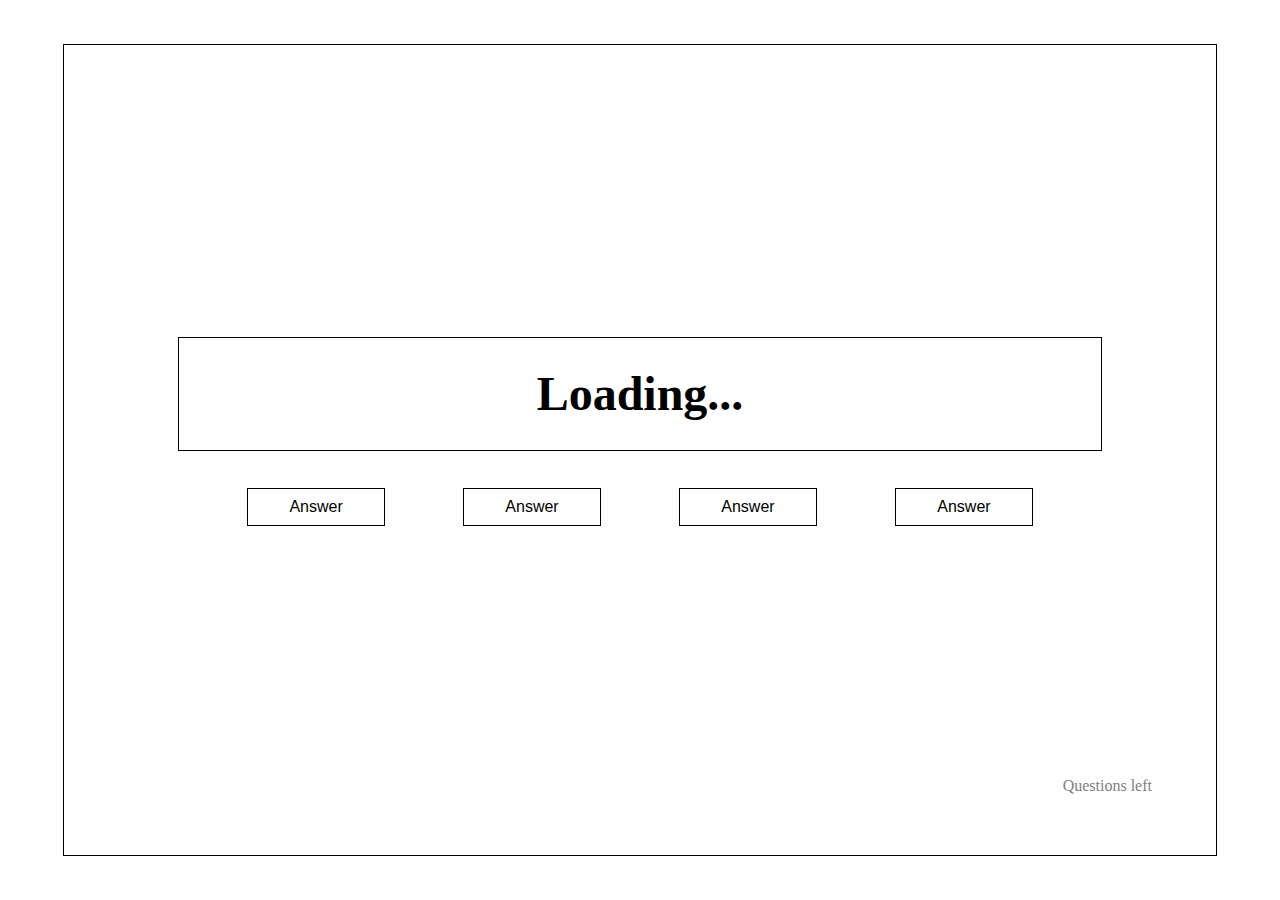
<file: index.html>
<!DOCTYPE html>
<html lang="en">
<head>
    <meta charset="UTF-8">
    <meta http-equiv="X-UA-Compatible" content="IE=edge">
    <meta name="viewport" content="width=device-width, initial-scale=1.0">
    <link rel="stylesheet" href="reset.css">
    <link rel="stylesheet" href="stylesheet.css">
    <title>Questionnaire</title>
</head>
<body>
    <div class="wrapper">
        <div class="game-container">
            <div class="question">
                <h1 id="question">Loading...</h1>
            </div>

            <div class="answers">
                <button class="answer-button" data-number="0">Answer</button>
                <button class="answer-button" data-number="1">Answer</button>
                <button class="answer-button" data-number="2">Answer</button>
                <button class="answer-button" data-number="3">Answer</button>
            </div>

            <p id="questions-left">Questions left</p>
        </div>
    </div>

    <script src="game.js"></script>
</body>
</html>
</file>
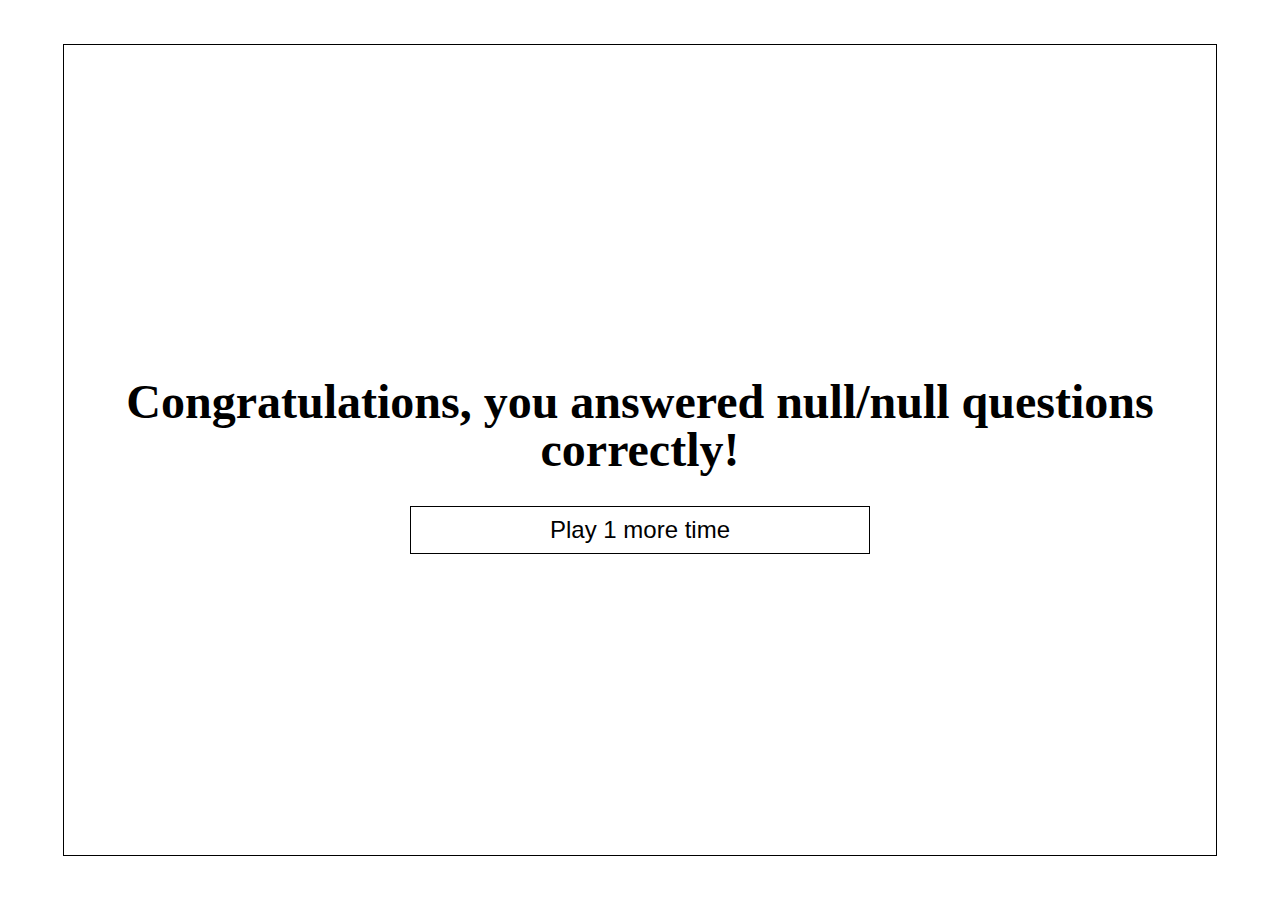
<file: results.html>
<!DOCTYPE html>
<html lang="en">
<head>
    <meta charset="UTF-8">
    <meta http-equiv="X-UA-Compatible" content="IE=edge">
    <meta name="viewport" content="width=device-width, initial-scale=1.0">
    <link rel="stylesheet" href="reset.css">
    <link rel="stylesheet" href="stylesheet.css">
    <title>Questionnaire</title>
</head>
<body>
    <div class="wrapper">
        <div class="game-container">
            <h1 id="result">Result</h1>
            <button class="repeat-button" onclick="window.location.assign('https://davis-dabols.github.io/Bootcamp-FED-Task/');">Play 1 more time</a>
            <script src="result.js"></script>
        </div>
    </div>
</body>
</html>
</file>
<file: stylesheet.css>
.wrapper {
    display: flex;
    justify-content: center;
    align-items: center;
    width: 100vw;
    height: 100vh;
}

.game-container {
    width: 90vw;
    height: 90vh;
    border: 1px solid #000;
    font-family: Garamond, "Times New Roman", serif;
    display: flex;
    flex-direction: column;
    justify-content: center;
    align-items: center;
    text-align: center;
}

.question {
    width: 80%;
    border: 1px solid #000;
}

.answers {
    width: 80%;
}

.answer-button {
    background-color: #fff;
    text-align: center;
    width: 15%;
    margin: 4%;
    padding: 1%;
    border: 1px solid #000;
    font-size: 1em;
}

.repeat-button {
    background-color: #fff;
    text-align: center;
    width: 40%;
    height: 2em;
    border: 1px solid #000;
    font-size: 1.5em;
    text-decoration: none;
}

h1 {
    display: block;
    font-size: 3em;
    margin-top: 0.67em;
    margin-bottom: 0.67em;
    margin-left: 0;
    margin-right: 0;
    font-weight: bold;
}

#questions-left {
    font-size: 1em;
    display: block;
    margin-top: 1em;
    margin-bottom: 1em;
    margin-left: 0;
    margin-right: 0;
    color: gray;
    position: absolute;
    right: 10%;
    bottom: 10%;
}
</file>
